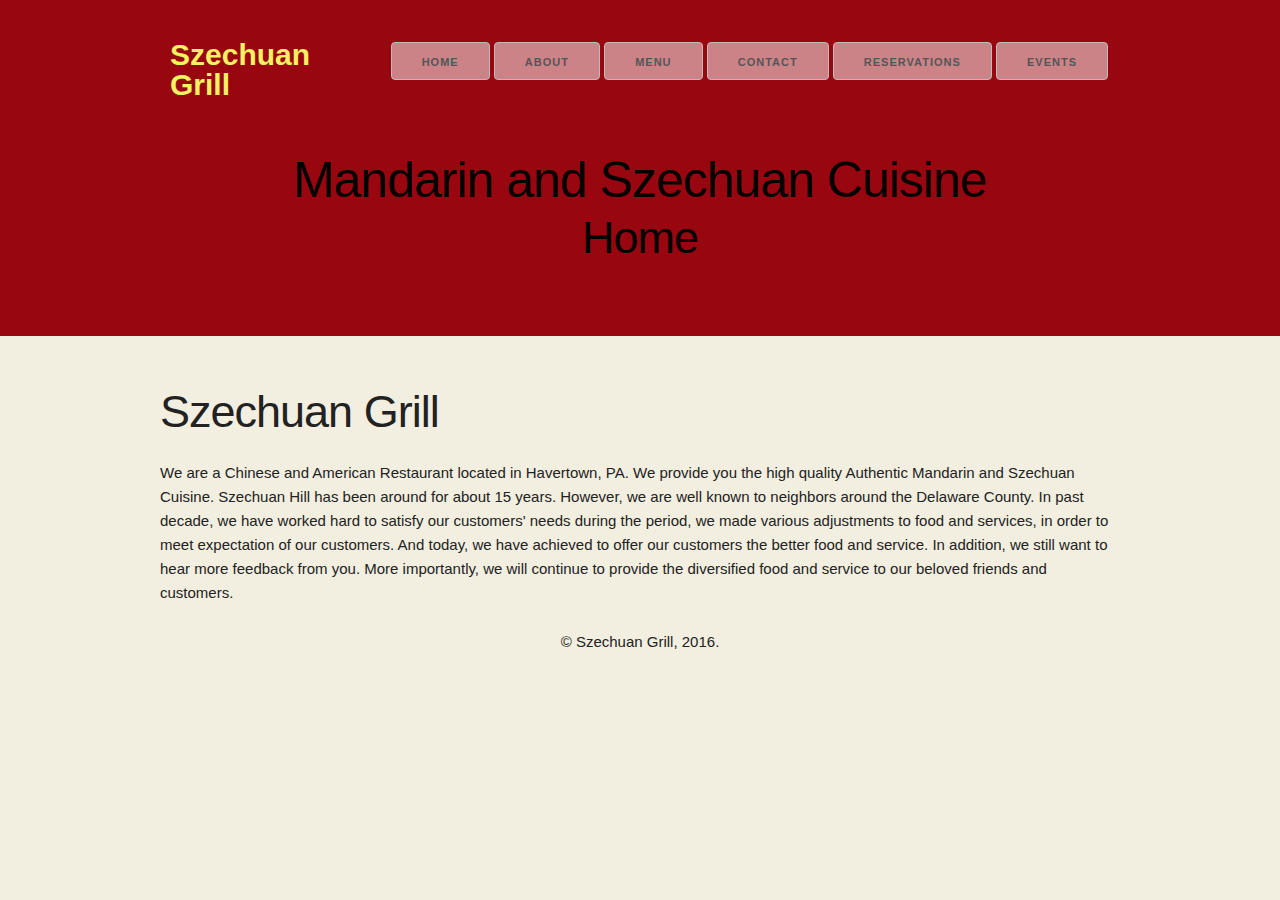
<file: index.html>
<!DOCTYPE html>
<html lang="en">
<head>
	
  <meta charset="utf-8">
  <title>Szechuan Grill</title>
  <meta name="viewport" content="width=device-width, initial-scale=1">
  <link rel="stylesheet" href="css/normalize.css">
  <link rel="stylesheet" href="css/skeleton.css">
  <link rel="stylesheet" href="css/custom.css">
  
</head>

<body>
<!-- top section -->
<div class="section header">
	<div class="container">
		<div class="row">
			<div class="two columns">
				<p class="logo">Szechuan Grill</p>
			</div>
			<div class="ten columns nav">
				<a class="button button=primary" href="index.html">Home</a>
				<a class="button" href="about.html">About</a>
				<a class="button" href="menu.html">Menu</a>
				<a class="button" href="contact.html">Contact</a>
				<a class="button" href="reserv.html">Reservations</a>
				<a class="button" href="events.html">Events</a>
			</div>
		</div>
		<div class="row action">
			<h1>Mandarin and Szechuan Cuisine</h1>
			<h2>Home</h2>
		</div>
	</div>
</div>
<!-- info section -->
<div class="container">
	<div class="contentArea">
  <div class="row">
    <h2>Szechuan Grill</h2>
  </div>
  	<div class="row">
    	<div class="twelve columns">
      			<p>We are a Chinese and American Restaurant located in Havertown, PA. We provide you the high quality Authentic Mandarin and Szechuan Cuisine. Szechuan Hill has been around for about 15 years. However, we are well known to neighbors around the Delaware County. In past decade, we have worked hard to satisfy our customers' needs during the period, we made various adjustments to food and services, in order to meet expectation of our customers. And today, we have achieved to offer our customers the better food and service. In addition, we still want to hear more feedback from you. More importantly, we will continue to provide the diversified food and service to our beloved friends and customers.</p>
      	</div>
	</div>
	</div>
</div>


<!-- footer -->
<div class="container">
  <div class="row">
    <div class="footer">
      <p>© Szechuan Grill, 2016.</p>
    </div>
    </div>
</div>
</body>
</html>
</file>
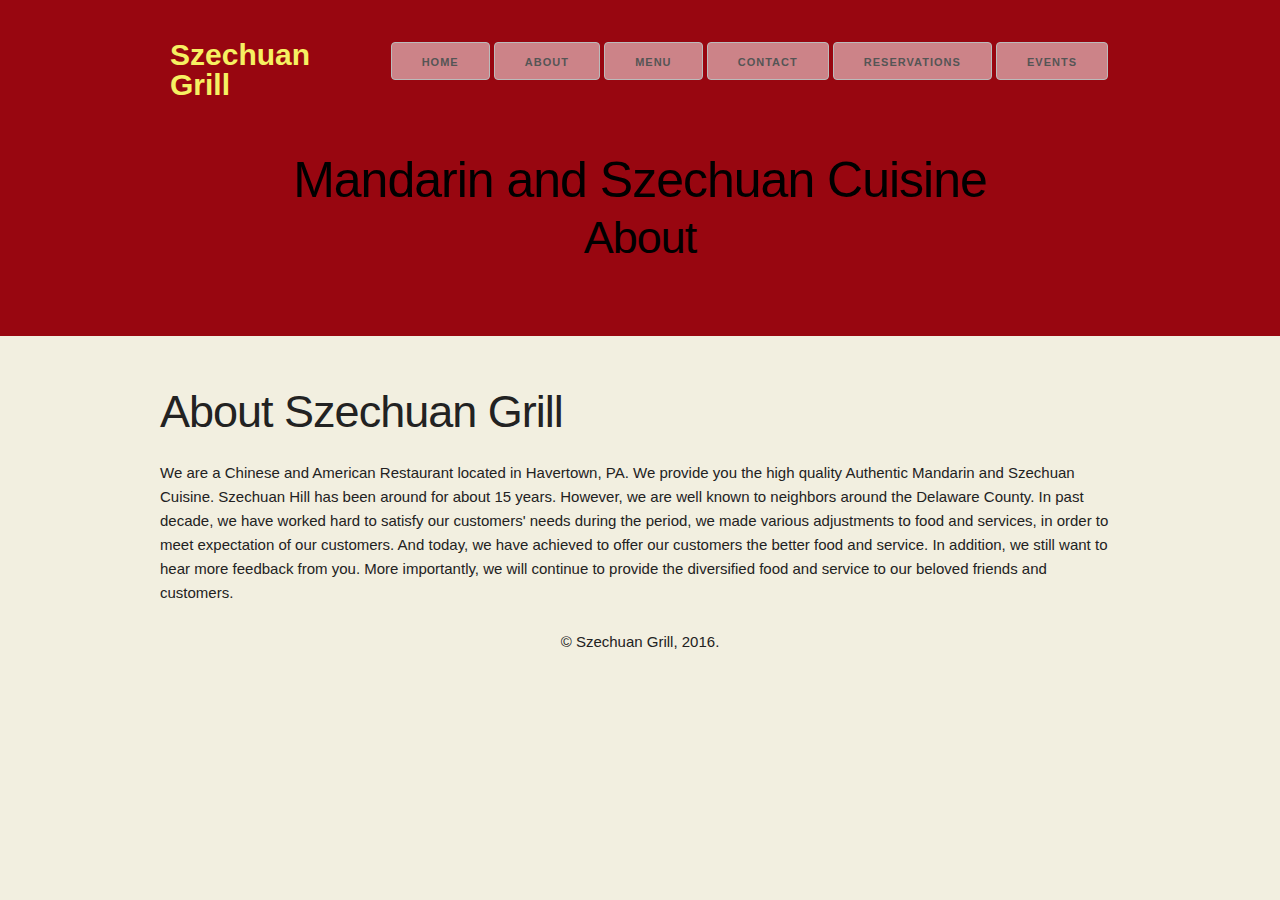
<file: about.html>
<!DOCTYPE html>
<html lang="en">
<head>
	
  <meta charset="utf-8">
  <title>Szechuan Grill</title>
  <meta name="viewport" content="width=device-width, initial-scale=1">
  <link rel="stylesheet" href="css/normalize.css">
  <link rel="stylesheet" href="css/skeleton.css">
  <link rel="stylesheet" href="css/custom.css">
  
</head>

<body>
<!-- top section -->
<div class="section header">
	<div class="container">
		<div class="row">
			<div class="two columns">
				<p class="logo">Szechuan Grill</p>
			</div>
			<div class="ten columns nav">
				<a class="button button=primary" href="index.html">Home</a>
				<a class="button" href="about.html">About</a>
				<a class="button" href="menu.html">Menu</a>
				<a class="button" href="contact.html">Contact</a>
				<a class="button" href="reserv.html">Reservations</a>
				<a class="button" href="events.html">Events</a>
			</div>
		</div>
		<div class="row action">
			<h1>Mandarin and Szechuan Cuisine</h1>
			<h2>About</h2>
		</div>
	</div>
</div>
<!-- info section -->
<div class="container">
	<div class="contentArea">
  <div class="row">
    <h2>About Szechuan Grill</h2>
  </div>
  	<div class="row">
    	<div class="twelve columns">
      			<p>We are a Chinese and American Restaurant located in Havertown, PA. We provide you the high quality Authentic Mandarin and Szechuan Cuisine. Szechuan Hill has been around for about 15 years. However, we are well known to neighbors around the Delaware County. In past decade, we have worked hard to satisfy our customers' needs during the period, we made various adjustments to food and services, in order to meet expectation of our customers. And today, we have achieved to offer our customers the better food and service. In addition, we still want to hear more feedback from you. More importantly, we will continue to provide the diversified food and service to our beloved friends and customers.</p>
      	</div>
	</div>
	</div>
</div>


<!-- footer -->
<div class="container">
  <div class="row">
    <div class="footer">
      <p>© Szechuan Grill, 2016.</p>
    </div>
    </div>
</div>
</body>
</html>
</file>
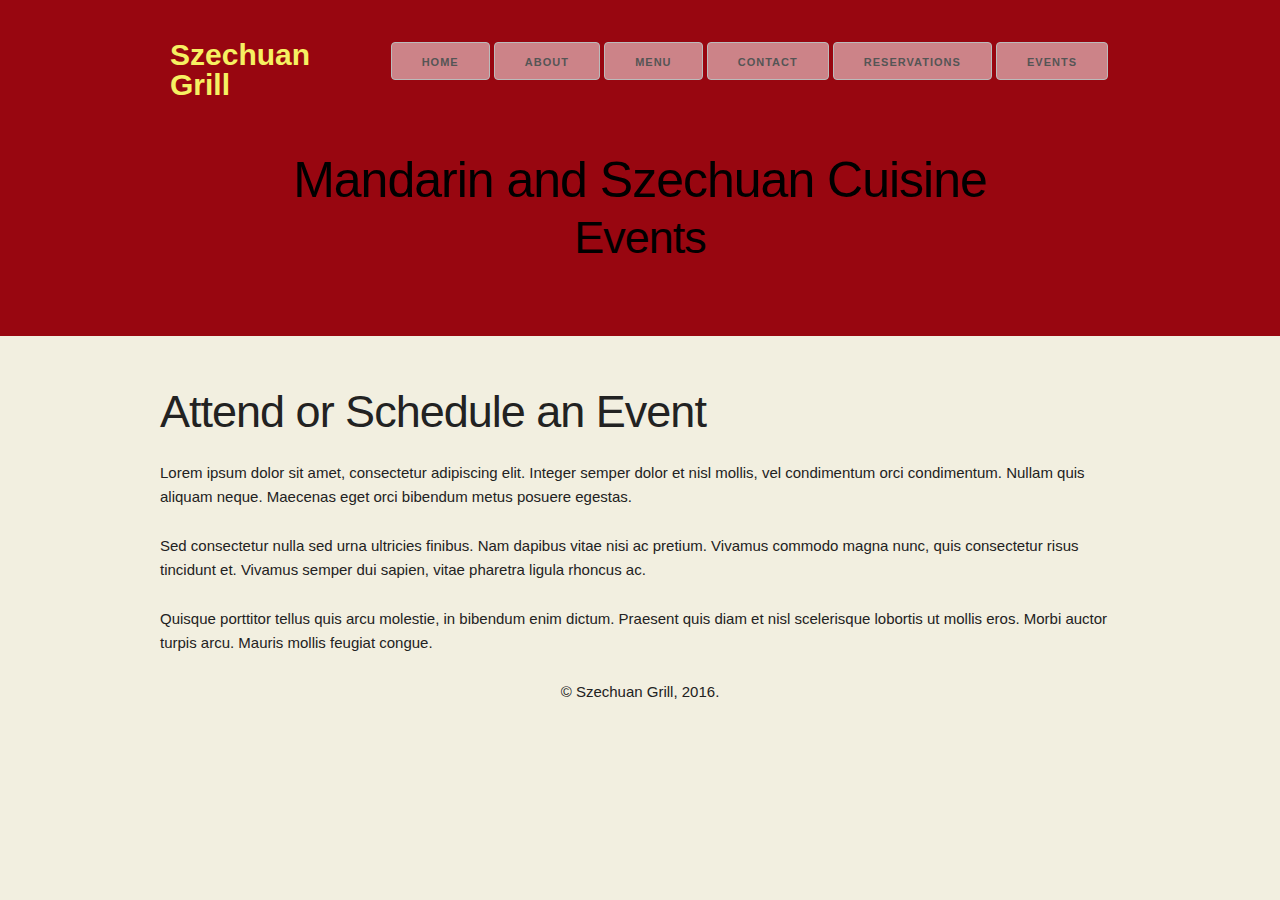
<file: events.html>
<!DOCTYPE html>
<html lang="en">
<head>
	
  <meta charset="utf-8">
  <title>Szechuan Grill</title>
  <meta name="viewport" content="width=device-width, initial-scale=1">
  <link rel="stylesheet" href="css/normalize.css">
  <link rel="stylesheet" href="css/skeleton.css">
  <link rel="stylesheet" href="css/custom.css">
  
</head>

<body>
<!-- top section -->
<div class="section header">
	<div class="container">
		<div class="row">
			<div class="two columns">
				<p class="logo">Szechuan Grill</p>
			</div>
			<div class="ten columns nav">
				<a class="button button=primary" href="index.html">Home</a>
				<a class="button" href="about.html">About</a>
				<a class="button" href="menu.html">Menu</a>
				<a class="button" href="contact.html">Contact</a>
				<a class="button" href="reserv.html">Reservations</a>
				<a class="button" href="events.html">Events</a>
			</div>
		</div>
		<div class="row action">
			<h1>Mandarin and Szechuan Cuisine</h1>
			<h2>Events</h2>
		</div>
	</div>
</div>
<!-- info section -->
<div class="container">
	<div class="contentArea">
  <div class="row">
    <h2>Attend or Schedule an Event</h2>
  </div>
  	<div class="row">
    	<div class="twelve columns">
	    	<p>Lorem ipsum dolor sit amet, consectetur adipiscing elit. Integer semper dolor et nisl mollis, vel condimentum orci condimentum. Nullam quis aliquam neque. Maecenas eget orci bibendum metus posuere egestas.</p>
	    	<p>Sed consectetur nulla sed urna ultricies finibus. Nam dapibus vitae nisi ac pretium. Vivamus commodo magna nunc, quis consectetur risus tincidunt et. Vivamus semper dui sapien, vitae pharetra ligula rhoncus ac.</p>
	    	<p>Quisque porttitor tellus quis arcu molestie, in bibendum enim dictum. Praesent quis diam et nisl scelerisque lobortis ut mollis eros. Morbi auctor turpis arcu. Mauris mollis feugiat congue.</p>
    	</div>
	</div>
	</div>
</div>

<!-- footer -->
<div class="container">
  <div class="row">
    <div class="footer">
      <p>© Szechuan Grill, 2016.</p>
    </div>
    </div>
</div>
</body>
</html>
</file>
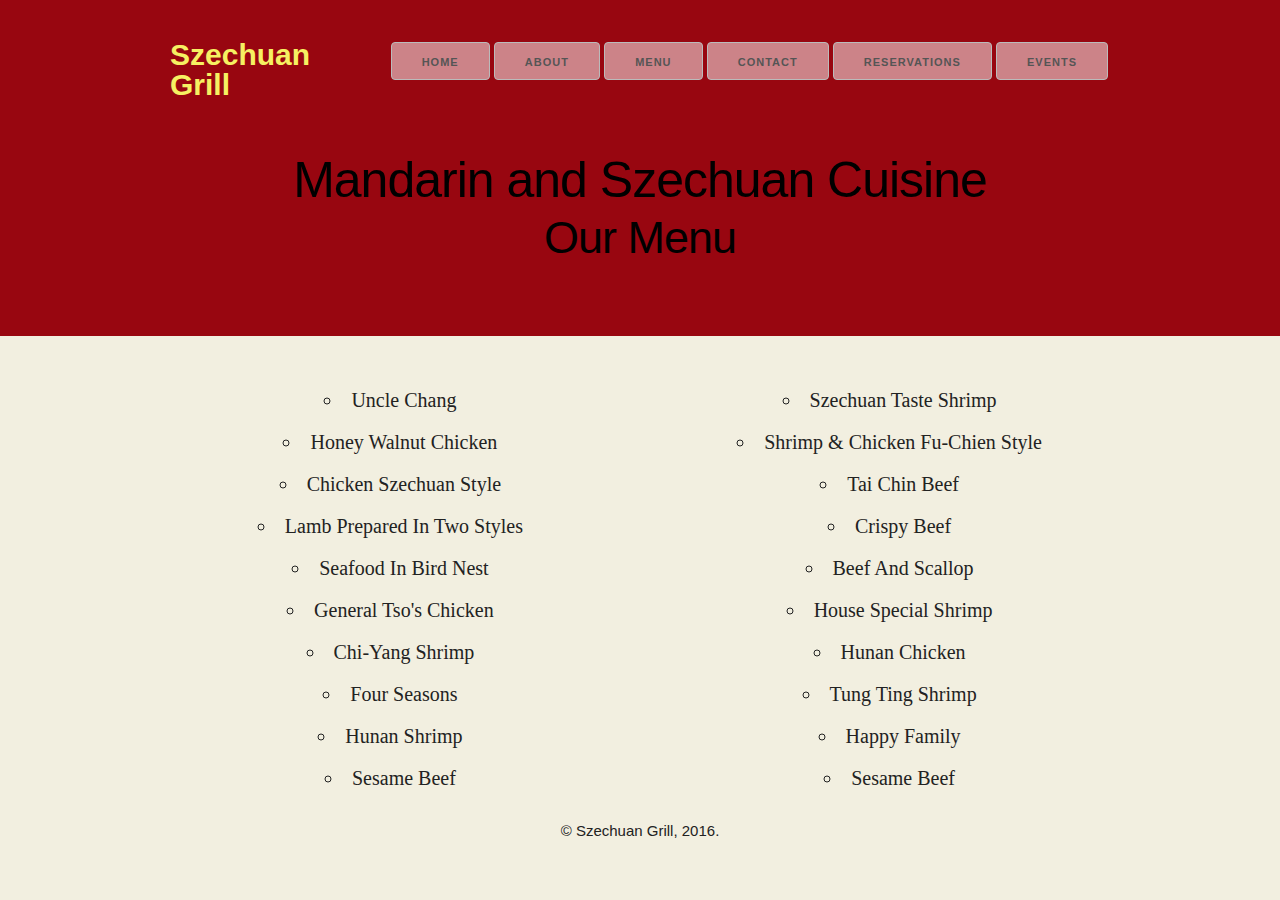
<file: menu.html>
<!DOCTYPE html>
<html lang="en">
<head>
	
  <meta charset="utf-8">
  <title>Szechuan Grill</title>
  <meta name="viewport" content="width=device-width, initial-scale=1">
  <link rel="stylesheet" href="css/normalize.css">
  <link rel="stylesheet" href="css/skeleton.css">
  <link rel="stylesheet" href="css/custom.css">
  
</head>

<body>
<!-- top section -->
<div class="section header">
	<div class="container">
		<div class="row">
			<div class="two columns">
				<p class="logo">Szechuan Grill</p>
			</div>
			<div class="ten columns nav">
				<a class="button button=primary" href="index.html">Home</a>
				<a class="button" href="about.html">About</a>
				<a class="button" href="menu.html">Menu</a>
				<a class="button" href="contact.html">Contact</a>
				<a class="button" href="reserv.html">Reservations</a>
				<a class="button" href="events.html">Events</a>
			</div>
		</div>
		<div class="row action">
			<h1>Mandarin and Szechuan Cuisine</h1>
			<h2>Our Menu</h2>
		</div>
	</div>
</div>
<!-- info section -->
<div class="container">
<div class="menu">
  <div class="row">
    <div class="six columns">
		<ul>
			<li>Uncle Chang</li>
			<li>Honey Walnut Chicken</li>
			<li>Chicken Szechuan Style</li>
			<li>Lamb Prepared In Two Styles</li>
			<li>Seafood In Bird Nest</li>
			<li>General Tso's Chicken</li>
			<li>Chi-Yang Shrimp</li>
			<li>Four Seasons</li>
			<li>Hunan Shrimp</li>
			<li>Sesame Beef</li>
		</ul>

    </div>
    <div class="six columns">
		<ul>
			<li>Szechuan Taste Shrimp</li>
			<li>Shrimp & Chicken Fu-Chien Style</li>
			<li>Tai Chin Beef</li>
			<li>Crispy Beef</li>
			<li>Beef And Scallop</li>
			<li>House Special Shrimp</li>
			<li>Hunan Chicken</li>
			<li>Tung Ting Shrimp</li>
			<li>Happy Family</li>
			<li>Sesame Beef</li>
		</ul>

    </div>
  </div>
</div>
</div>



<!-- footer -->
<div class="container">
  <div class="row">
    <div class="footer">
      <p>© Szechuan Grill, 2016.</p>
    </div>
    </div>
</div>
</body>
</html>
</file>
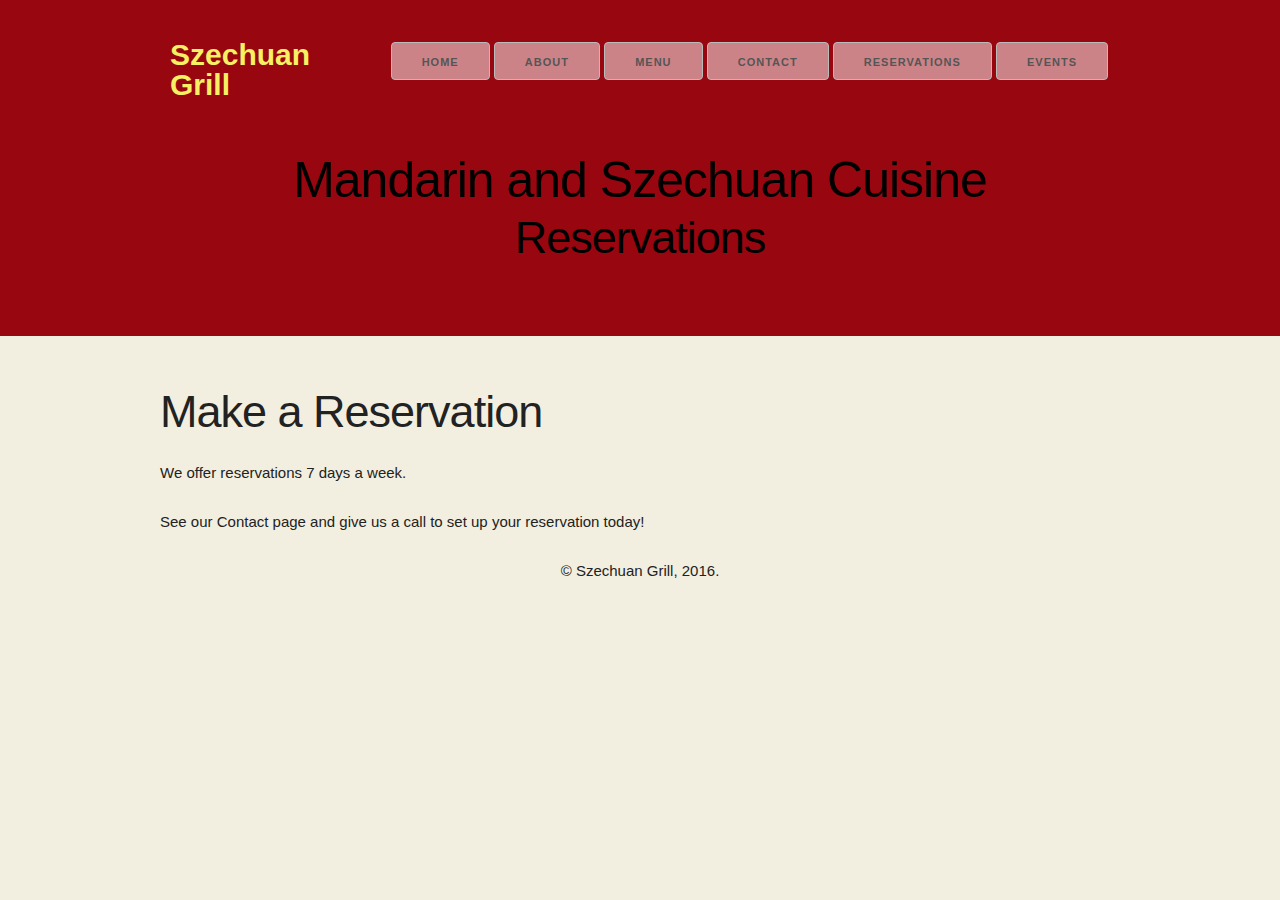
<file: reserv.html>
<!DOCTYPE html>
<html lang="en">
<head>
	
  <meta charset="utf-8">
  <title>Szechuan Grill</title>
  <meta name="viewport" content="width=device-width, initial-scale=1">
  <link rel="stylesheet" href="css/normalize.css">
  <link rel="stylesheet" href="css/skeleton.css">
  <link rel="stylesheet" href="css/custom.css">
  
</head>

<body>
<!-- top section -->
<div class="section header">
	<div class="container">
		<div class="row">
			<div class="two columns">
				<p class="logo">Szechuan Grill</p>
			</div>
			<div class="ten columns nav">
				<a class="button button=primary" href="index.html">Home</a>
				<a class="button" href="about.html">About</a>
				<a class="button" href="menu.html">Menu</a>
				<a class="button" href="contact.html">Contact</a>
				<a class="button" href="reserv.html">Reservations</a>
				<a class="button" href="events.html">Events</a>
			</div>
		</div>
		<div class="row action">
			<h1>Mandarin and Szechuan Cuisine</h1>
			<h2>Reservations</h2>
		</div>
	</div>
</div>
<!-- info section -->
<div class="container">
	<div class="contentArea">
  <div class="row">
    <h2>Make a Reservation</h2>
  </div>
  	<div class="row">
    	<div class="twelve columns">
      			<p>We offer reservations 7 days a week.</p>
      			<p>See our Contact page and give us a call to set up your reservation today!</p>
      	</div>
	</div>
	</div>
</div>


<!-- footer -->
<div class="container">
  <div class="row">
    <div class="footer">
      <p>© Szechuan Grill, 2016.</p>
    </div>
    </div>
</div>
</body>
</html>
</file>
<file: css/skeleton.css>
/*
* Skeleton V2.0.4
* Copyright 2014, Dave Gamache
* www.getskeleton.com
* Free to use under the MIT license.
* http://www.opensource.org/licenses/mit-license.php
* 12/29/2014
*/


/* Table of contents
––––––––––––––––––––––––––––––––––––––––––––––––––
- Grid
- Base Styles
- Typography
- Links
- Buttons
- Forms
- Lists
- Code
- Tables
- Spacing
- Utilities
- Clearing
- Media Queries
*/


/* Grid
–––––––––––––––––––––––––––––––––––––––––––––––––– */
.container {
  position: relative;
  width: 100%;
  max-width: 960px;
  margin: 0 auto;
  padding: 0 20px;
  box-sizing: border-box; }
.column,
.columns {
  width: 100%;
  float: left;
  box-sizing: border-box; }

/* For devices larger than 400px */
@media (min-width: 400px) {
  .container {
    width: 85%;
    padding: 0; }
}

/* For devices larger than 550px */
@media (min-width: 550px) {
  .container {
    width: 80%; }
  .column,
  .columns {
    margin-left: 4%; }
  .column:first-child,
  .columns:first-child {
    margin-left: 0; }

  .one.column,
  .one.columns                    { width: 4.66666666667%; }
  .two.columns                    { width: 13.3333333333%; }
  .three.columns                  { width: 22%;            }
  .four.columns                   { width: 30.6666666667%; }
  .five.columns                   { width: 39.3333333333%; }
  .six.columns                    { width: 48%;            }
  .seven.columns                  { width: 56.6666666667%; }
  .eight.columns                  { width: 65.3333333333%; }
  .nine.columns                   { width: 74.0%;          }
  .ten.columns                    { width: 82.6666666667%; }
  .eleven.columns                 { width: 91.3333333333%; }
  .twelve.columns                 { width: 100%; margin-left: 0; }

  .one-third.column               { width: 30.6666666667%; }
  .two-thirds.column              { width: 65.3333333333%; }

  .one-half.column                { width: 48%; }

  /* Offsets */
  .offset-by-one.column,
  .offset-by-one.columns          { margin-left: 8.66666666667%; }
  .offset-by-two.column,
  .offset-by-two.columns          { margin-left: 17.3333333333%; }
  .offset-by-three.column,
  .offset-by-three.columns        { margin-left: 26%;            }
  .offset-by-four.column,
  .offset-by-four.columns         { margin-left: 34.6666666667%; }
  .offset-by-five.column,
  .offset-by-five.columns         { margin-left: 43.3333333333%; }
  .offset-by-six.column,
  .offset-by-six.columns          { margin-left: 52%;            }
  .offset-by-seven.column,
  .offset-by-seven.columns        { margin-left: 60.6666666667%; }
  .offset-by-eight.column,
  .offset-by-eight.columns        { margin-left: 69.3333333333%; }
  .offset-by-nine.column,
  .offset-by-nine.columns         { margin-left: 78.0%;          }
  .offset-by-ten.column,
  .offset-by-ten.columns          { margin-left: 86.6666666667%; }
  .offset-by-eleven.column,
  .offset-by-eleven.columns       { margin-left: 95.3333333333%; }

  .offset-by-one-third.column,
  .offset-by-one-third.columns    { margin-left: 34.6666666667%; }
  .offset-by-two-thirds.column,
  .offset-by-two-thirds.columns   { margin-left: 69.3333333333%; }

  .offset-by-one-half.column,
  .offset-by-one-half.columns     { margin-left: 52%; }

}


/* Base Styles
–––––––––––––––––––––––––––––––––––––––––––––––––– */
/* NOTE
html is set to 62.5% so that all the REM measurements throughout Skeleton
are based on 10px sizing. So basically 1.5rem = 15px :) */
html {
  font-size: 62.5%; }
body {
  font-size: 1.5em; /* currently ems cause chrome bug misinterpreting rems on body element */
  line-height: 1.6;
  font-weight: 400;
  font-family: "Raleway", "HelveticaNeue", "Helvetica Neue", Helvetica, Arial, sans-serif;
  color: #222; }


/* Typography
–––––––––––––––––––––––––––––––––––––––––––––––––– */
h1, h2, h3, h4, h5, h6 {
  margin-top: 0;
  margin-bottom: 2rem;
  font-weight: 300; }
h1 { font-size: 4.0rem; line-height: 1.2;  letter-spacing: -.1rem;}
h2 { font-size: 3.6rem; line-height: 1.25; letter-spacing: -.1rem; }
h3 { font-size: 3.0rem; line-height: 1.3;  letter-spacing: -.1rem; }
h4 { font-size: 2.4rem; line-height: 1.35; letter-spacing: -.08rem; }
h5 { font-size: 1.8rem; line-height: 1.5;  letter-spacing: -.05rem; }
h6 { font-size: 1.5rem; line-height: 1.6;  letter-spacing: 0; }

/* Larger than phablet */
@media (min-width: 550px) {
  h1 { font-size: 5.0rem; }
  h2 { font-size: 4.2rem; }
  h3 { font-size: 3.6rem; }
  h4 { font-size: 3.0rem; }
  h5 { font-size: 2.4rem; }
  h6 { font-size: 1.5rem; }
}

p {
  margin-top: 0; }


/* Links
–––––––––––––––––––––––––––––––––––––––––––––––––– */
a {
  color: #1EAEDB; }
a:hover {
  color: #0FA0CE; }


/* Buttons
–––––––––––––––––––––––––––––––––––––––––––––––––– */
.button,
button,
input[type="submit"],
input[type="reset"],
input[type="button"] {
  display: inline-block;
  height: 38px;
  padding: 0 30px;
  color: #555;
  text-align: center;
  font-size: 11px;
  font-weight: 600;
  line-height: 38px;
  letter-spacing: .1rem;
  text-transform: uppercase;
  text-decoration: none;
  white-space: nowrap;
  background-color: transparent;
  border-radius: 4px;
  border: 1px solid #bbb;
  cursor: pointer;
  box-sizing: border-box; }
.button:hover,
button:hover,
input[type="submit"]:hover,
input[type="reset"]:hover,
input[type="button"]:hover,
.button:focus,
button:focus,
input[type="submit"]:focus,
input[type="reset"]:focus,
input[type="button"]:focus {
  color: #333;
  border-color: #888;
  outline: 0; }
.button.button-primary,
button.button-primary,
input[type="submit"].button-primary,
input[type="reset"].button-primary,
input[type="button"].button-primary {
  color: #FFF;
  background-color: #33C3F0;
  border-color: #33C3F0; }
.button.button-primary:hover,
button.button-primary:hover,
input[type="submit"].button-primary:hover,
input[type="reset"].button-primary:hover,
input[type="button"].button-primary:hover,
.button.button-primary:focus,
button.button-primary:focus,
input[type="submit"].button-primary:focus,
input[type="reset"].button-primary:focus,
input[type="button"].button-primary:focus {
  color: #FFF;
  background-color: #1EAEDB;
  border-color: #1EAEDB; }


/* Forms
–––––––––––––––––––––––––––––––––––––––––––––––––– */
input[type="email"],
input[type="number"],
input[type="search"],
input[type="text"],
input[type="tel"],
input[type="url"],
input[type="password"],
textarea,
select {
  height: 38px;
  padding: 6px 10px; /* The 6px vertically centers text on FF, ignored by Webkit */
  background-color: #fff;
  border: 1px solid #D1D1D1;
  border-radius: 4px;
  box-shadow: none;
  box-sizing: border-box; }
/* Removes awkward default styles on some inputs for iOS */
input[type="email"],
input[type="number"],
input[type="search"],
input[type="text"],
input[type="tel"],
input[type="url"],
input[type="password"],
textarea {
  -webkit-appearance: none;
     -moz-appearance: none;
          appearance: none; }
textarea {
  min-height: 65px;
  padding-top: 6px;
  padding-bottom: 6px; }
input[type="email"]:focus,
input[type="number"]:focus,
input[type="search"]:focus,
input[type="text"]:focus,
input[type="tel"]:focus,
input[type="url"]:focus,
input[type="password"]:focus,
textarea:focus,
select:focus {
  border: 1px solid #33C3F0;
  outline: 0; }
label,
legend {
  display: block;
  margin-bottom: .5rem;
  font-weight: 600; }
fieldset {
  padding: 0;
  border-width: 0; }
input[type="checkbox"],
input[type="radio"] {
  display: inline; }
label > .label-body {
  display: inline-block;
  margin-left: .5rem;
  font-weight: normal; }


/* Lists
–––––––––––––––––––––––––––––––––––––––––––––––––– */
ul {
  list-style: circle inside; }
ol {
  list-style: decimal inside; }
ol, ul {
  padding-left: 0;
  margin-top: 0; }
ul ul,
ul ol,
ol ol,
ol ul {
  margin: 1.5rem 0 1.5rem 3rem;
  font-size: 90%; }
li {
  margin-bottom: 1rem; }


/* Code
–––––––––––––––––––––––––––––––––––––––––––––––––– */
code {
  padding: .2rem .5rem;
  margin: 0 .2rem;
  font-size: 90%;
  white-space: nowrap;
  background: #F1F1F1;
  border: 1px solid #E1E1E1;
  border-radius: 4px; }
pre > code {
  display: block;
  padding: 1rem 1.5rem;
  white-space: pre; }


/* Tables
–––––––––––––––––––––––––––––––––––––––––––––––––– */
th,
td {
  padding: 12px 15px;
  text-align: left;
  border-bottom: 1px solid #E1E1E1; }
th:first-child,
td:first-child {
  padding-left: 0; }
th:last-child,
td:last-child {
  padding-right: 0; }


/* Spacing
–––––––––––––––––––––––––––––––––––––––––––––––––– */
button,
.button {
  margin-bottom: 1rem; }
input,
textarea,
select,
fieldset {
  margin-bottom: 1.5rem; }
pre,
blockquote,
dl,
figure,
table,
p,
ul,
ol,
form {
  margin-bottom: 2.5rem; }


/* Utilities
–––––––––––––––––––––––––––––––––––––––––––––––––– */
.u-full-width {
  width: 100%;
  box-sizing: border-box; }
.u-max-full-width {
  max-width: 100%;
  box-sizing: border-box; }
.u-pull-right {
  float: right; }
.u-pull-left {
  float: left; }


/* Misc
–––––––––––––––––––––––––––––––––––––––––––––––––– */
hr {
  margin-top: 3rem;
  margin-bottom: 3.5rem;
  border-width: 0;
  border-top: 1px solid #E1E1E1; }


/* Clearing
–––––––––––––––––––––––––––––––––––––––––––––––––– */

/* Self Clearing Goodness */
.container:after,
.row:after,
.u-cf {
  content: "";
  display: table;
  clear: both; }


/* Media Queries
–––––––––––––––––––––––––––––––––––––––––––––––––– */
/*
Note: The best way to structure the use of media queries is to create the queries
near the relevant code. For example, if you wanted to change the styles for buttons
on small devices, paste the mobile query code up in the buttons section and style it
there.
*/


/* Larger than mobile */
@media (min-width: 400px) {}

/* Larger than phablet (also point when grid becomes active) */
@media (min-width: 550px) {}

/* Larger than tablet */
@media (min-width: 750px) {}

/* Larger than desktop */
@media (min-width: 1000px) {}

/* Larger than Desktop HD */
@media (min-width: 1200px) {}
</file>
<file: css/custom.css>
/* Mobile first queries */
/* applies to ALL widths */
body {
	background-color: #F2EFE0;
}

.header {
	width: auto;
	padding: 30px 0 20px 0;
	background-color: #980610;
	background-size: cover;
}

.footer {
	text-align: center;
}

.logo {
	font-weight: 600;
	color: #f6f062;
	background-color: black;
	position: fixed;
	top: 0;
	left: 0;
	right: 0;
	padding-left: 10px;
	z-index: 100;
}

.nav {
	text-align: right;
	padding: 0 12px 0 0;
}

.nav .button{
	width: 48%;
	margin: 2px 0;
}

.button {
	background-color: rgba(255, 255, 255,.5);
}

.button:hover {
	background-color: rgba(255, 255, 255,.3);
}

.action {
	text-align: center;
	color: #000000;
	padding-top: 25px;
}

.action h1 {
	margin: 0;
}

.action h2 {
	margin: 0 0 20px 0;
}

.contentArea {
	padding: 5% 0 0 0;
	background-color: #F2EFE0;
}

.menu {
	padding: 5% 0 0 0;
	font-family: cursive;
	font-size: 20px;
}

h1 {
	font-size: 3rem;
}

h2 {
	font-size: 2.5rem;
}

.contact {
	width: auto;
	text-align: center;
}

#map {
	width: auto;
	height: 300px;
}

li {
	width: auto;
	text-align: center;
}

}


@media (min-width: 550px) {
	.two.columns {
		min-width: 550px;
	}
}



/* Larger than tablet */
/* applies to all widths 769px and greater */
@media (min-width: 769px) {
 
.header {
	padding: 40px 0 50px 0;
}

  .logo {
    position: static;
    background-color: transparent;
    font-size: 2rem;
    line-height: 1;
  }
  
  .nav .button{
	width: 48%;
	margin: 2px 0;
}

  h1 {
    font-size: 4rem;
  }
  
  h2 {
    font-size: 3rem;
  }
  
}

.div .row {
	position: relative;
	width: auto;
}

.nav {
	padding: 0 12px 0 0;
}
  

/* Larger than desktop */
/* applies to all widths 100px and greater */
@media (min-width: 1085px) {
  
  .nav .button {
	  width: auto;
  }
  
    h1 {
    font-size: 5rem;
  }
  
  h2 {
    font-size: 4.5rem;
  }

  
}

/* Larger than Desktop HD */
/* applies to 1200px and greater */
@media (min-width: 1205px) {
	
  .logo {
	  font-size: 30px;
  }
  
  .nav .button{
	width: auto;
	margin: 2px 0;
}

}
</file>
